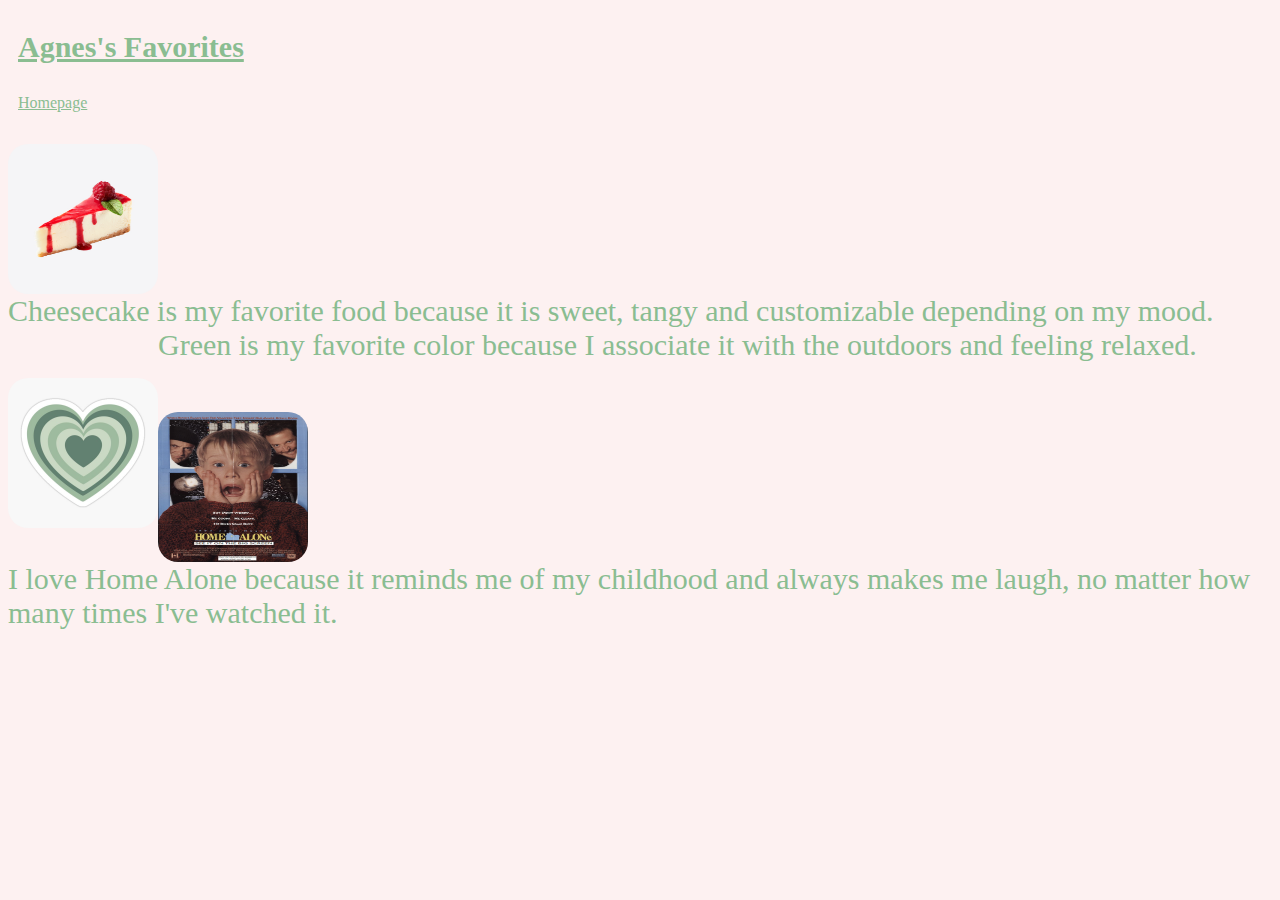
<file: profile.html>
<!DOCTYPE html>
<html>
  <head>
    <title>Agnes Chacko</title>
    <link rel="stylesheet" type="text/css" href="profilestyles.css"/>
  </head>
  <body style="background-color:#FDF1F1">
    <h1 class = "profile-heading" >Agnes's Favorites</h1>
    <a id = "menus-item" href = "index.html">Homepage</a>
    <img src="images/cheescakee.png" alt="cheescakeimg" class="content-pic"/>
    <p class="content-text">
      Cheesecake is my favorite food because it is sweet, tangy and customizable depending on my mood.
    </p>  
    <img src="images/color.png" alt="colorimg" class="content-pic"/>
    <p class="content-text">
      Green is my favorite color because I associate it with the outdoors and feeling relaxed.
    </p> 
    <img src="images/homealone.png" alt="homealoneimg" class="content-pic"/>
    <p class="content-text">
      I love Home Alone because it reminds me of my childhood and always makes me laugh, no matter how many times I've watched it. 
    </p> 
  </body>
</html>
</file>
<file: profilestyles.css>
.profile-heading {
    font-size: 30px;
    color: #8ABD91;
    margin: 30px 10px;
    text-decoration: underline;
    font-family: serif;
}

.content-text {
    float:left;
    font-size: 30px;
    color: #8ABD91;
    margin: 30px 10px;
    font-family: serif;
    box-shadow: inset 0 0 0 0 #8ABD91;
    margin: 0 -.25rem;
    padding: 0 .25rem;
    transition: color .3s ease-in-out, box-shadow .3s ease-in-out;
}
#menus-item {
    margin: 0px -140px;
    color: #8ABD91
}
.content-pic {
    float:left ;
    vertical-align:middle;
    height:150px;
    width:150px;
    border-radius: 20px;
    margin-top: 50px;
}

.content-pic:hover {
    box-shadow: 0px 0px 5px #8ABD91
}

.content-text:hover {
    box-shadow: inset 100px 0 0 0 #8ABD91;
    color: black;
}
</file>
